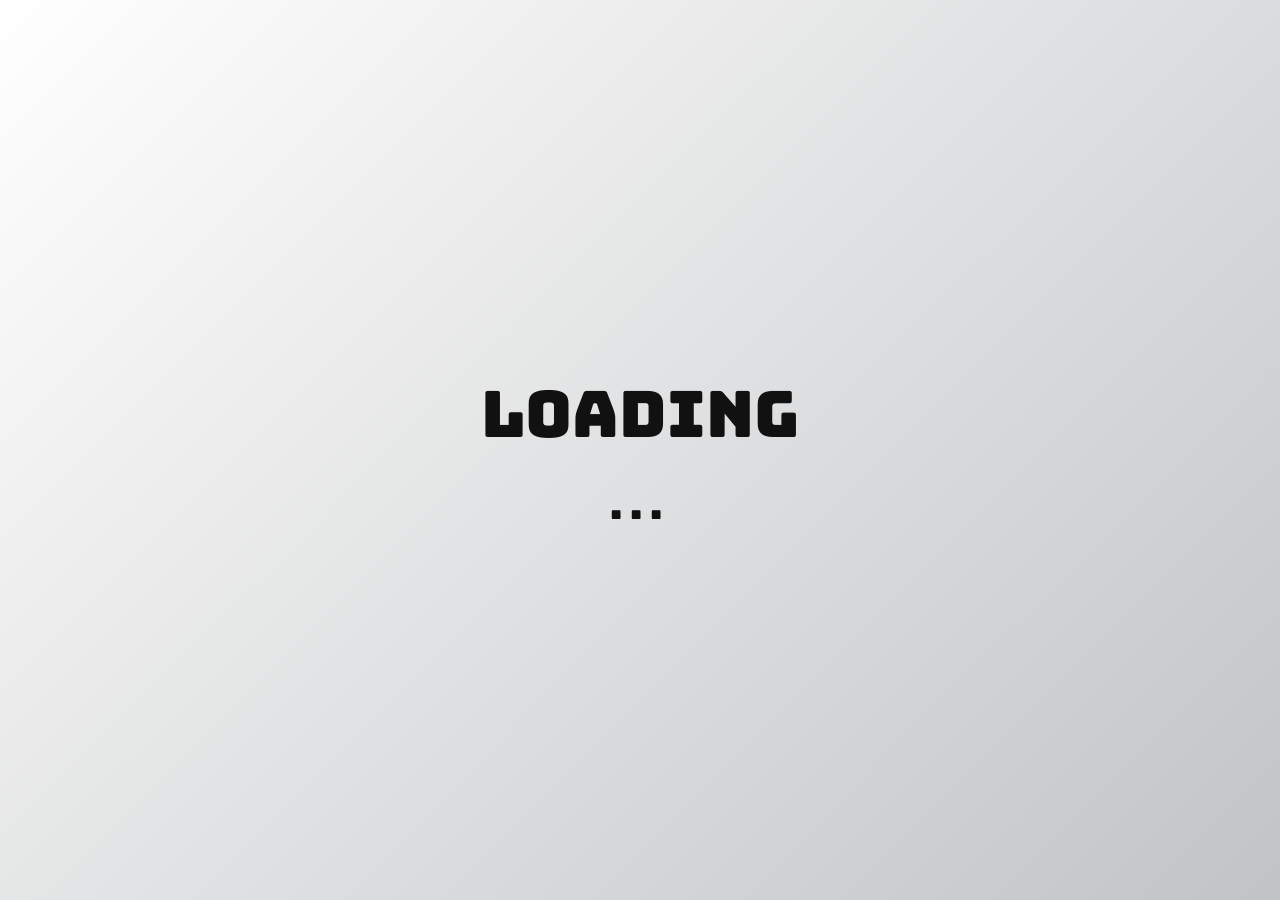
<file: index.html>
<!DOCTYPE html>
<html lang="hu">
<head>
    <meta charset="UTF-8">
    <meta name="viewport" content="width=device-width, initial-scale=1.0">
    <title>Viragzo Piac</title>
    <link rel="preconnect" href="https://fonts.googleapis.com">
    <link rel="preconnect" href="https://fonts.gstatic.com" crossorigin>
    <link href="https://fonts.googleapis.com/css2?family=Bungee&display=block" rel="stylesheet">
    <style>
        * {
            margin: 0;
            padding: 0;
            box-sizing: border-box;
        }

        body {
            width: 100%;
            height: 100vh;
            display: flex;
            align-items: center;
            justify-content: center;
            background: linear-gradient(135deg, #ffffff 0%, #c1c3c5 100%);
            font-family: 'Bungee', sans-serif;
            overflow: hidden;
        }

        .loading-container {
            text-align: center;
        }

        .loading-text {
            font-size: 4rem;
            color: #111;
            margin-bottom: 30px;
            animation: pulse 1.5s ease-in-out infinite;
        }

        .loading-dots {
            font-size: 2rem;
            color: #111;
            letter-spacing: 8px;
            animation: dots 1.5s steps(4, end) infinite;
        }

        @keyframes pulse {
            0%, 100% {
                opacity: 1;
            }
            50% {
                opacity: 0.6;
            }
        }

        @keyframes dots {
            0%, 20% {
                content: '';
            }
            40% {
                content: '.';
            }
            60% {
                content: '..';
            }
            80%, 100% {
                content: '...';
            }
        }
    </style>
</head>
<body>
    <div class="loading-container">
        <div class="loading-text">Loading</div>
        <div class="loading-dots">...</div>
    </div>

    <script>
        setTimeout(() => {
            window.location.href = 'viragzo-piac.html';
        }, 2000);
    </script>
</body>
</html>
</file>
